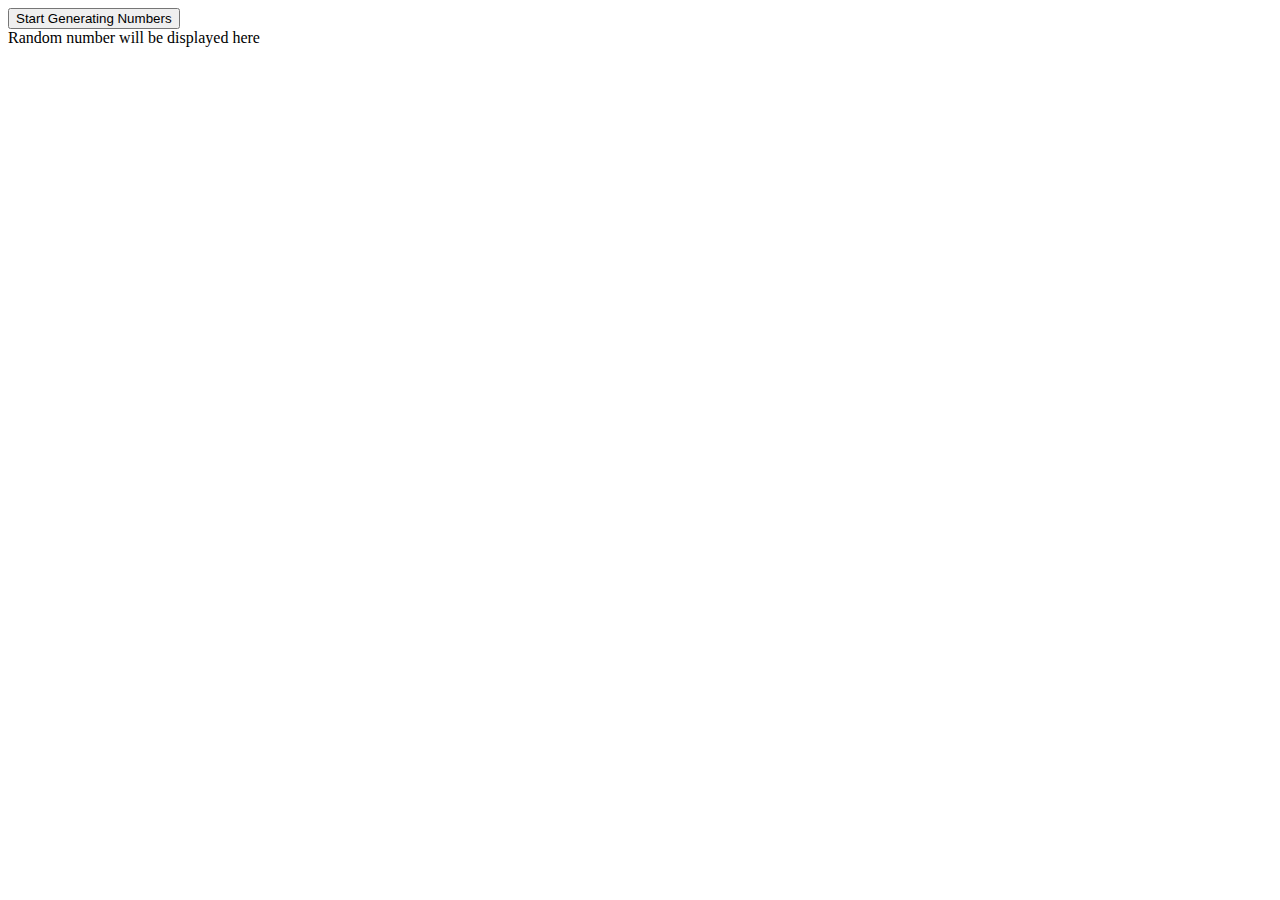
<file: api/templates/5sec.html>
<!DOCTYPE html>
<html lang="en">
<head>
    <meta charset="UTF-8">
    <title>Generate Random Number</title>
    <script src="https://code.jquery.com/jquery-3.6.0.min.js"></script>
</head>
<body>
    <button id="startButton">Start Generating Numbers</button>
    <div id="numberContainer">Random number will be displayed here</div>

    <script>
        $(document).ready(function() {
            let intervalId;

            $('#startButton').click(function() {
                if (intervalId) {
                    clearInterval(intervalId);
                }

                intervalId = setInterval(function() {
                    $.ajax({
                        type: 'POST',
                        url: '/generate_number',
                        success: function(response) {
                            $('#numberContainer').html(response.number);
                        },
                        error: function(error) {
                            console.log(error);
                        }
                    });
                }, 5000); // 5000 milliseconds = 5 seconds
            });
        });
    </script>
</body>
</html>
</file>
